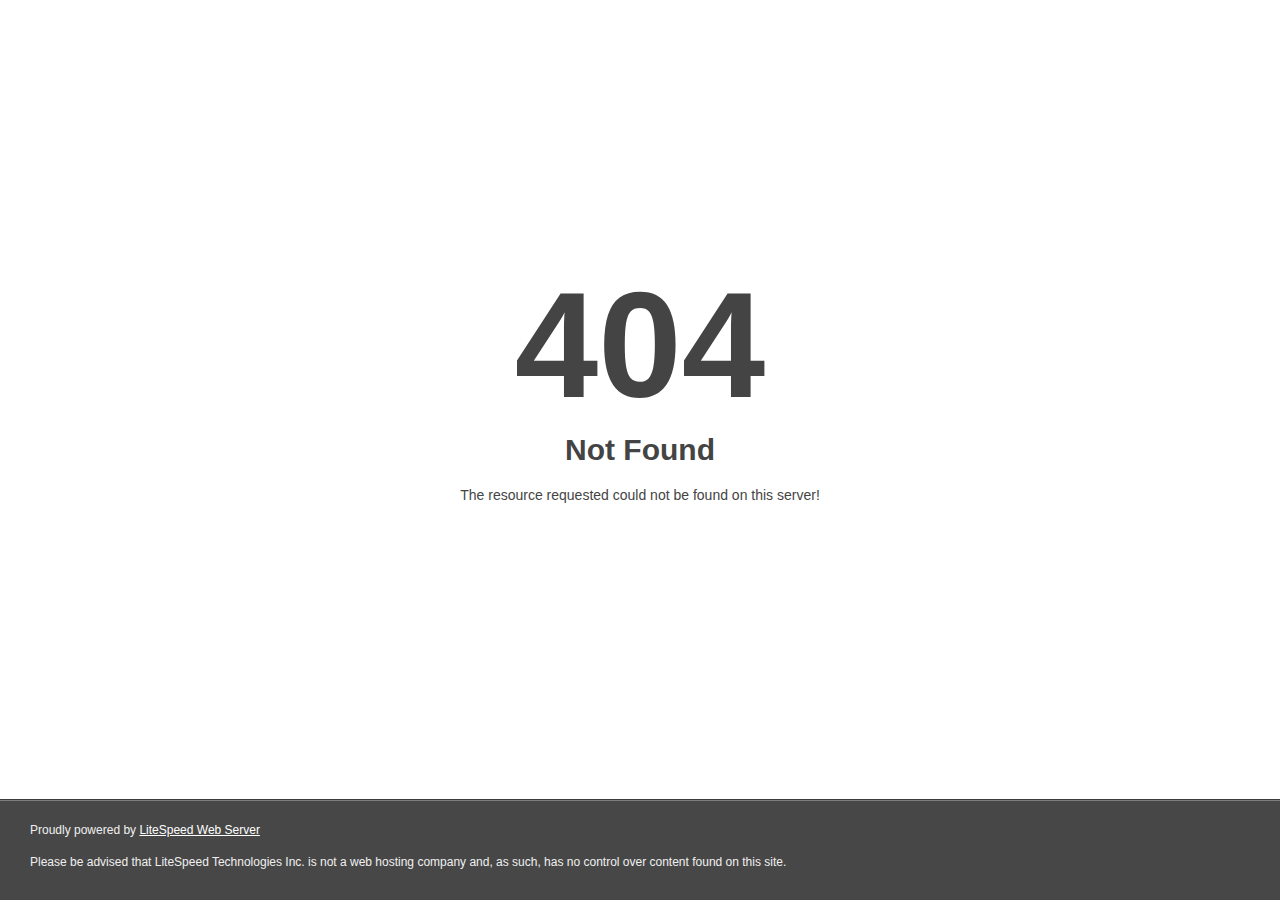
<file: static/css/owl.video.play.html>
<!DOCTYPE html>
<html style="height:100%">
<head>
<meta name="viewport" content="width=device-width, initial-scale=1, shrink-to-fit=no" />
<title> 404 Not Found
</title></head>
<body style="color: #444; margin:0;font: normal 14px/20px Arial, Helvetica, sans-serif; height:100%; background-color: #fff;">
<div style="height:auto; min-height:100%; ">     <div style="text-align: center; width:800px; margin-left: -400px; position:absolute; top: 30%; left:50%;">
        <h1 style="margin:0; font-size:150px; line-height:150px; font-weight:bold;">404</h1>
<h2 style="margin-top:20px;font-size: 30px;">Not Found
</h2>
<p>The resource requested could not be found on this server!</p>
</div></div><div style="color:#f0f0f0; font-size:12px;margin:auto;padding:0px 30px 0px 30px;position:relative;clear:both;height:100px;margin-top:-101px;background-color:#474747;border-top: 1px solid rgba(0,0,0,0.15);box-shadow: 0 1px 0 rgba(255, 255, 255, 0.3) inset;">
<br>Proudly powered by  <a style="color:#fff;" href="http://www.litespeedtech.com/error-page">LiteSpeed Web Server</a><p>Please be advised that LiteSpeed Technologies Inc. is not a web hosting company and, as such, has no control over content found on this site.</p></div></body></html>
</file>
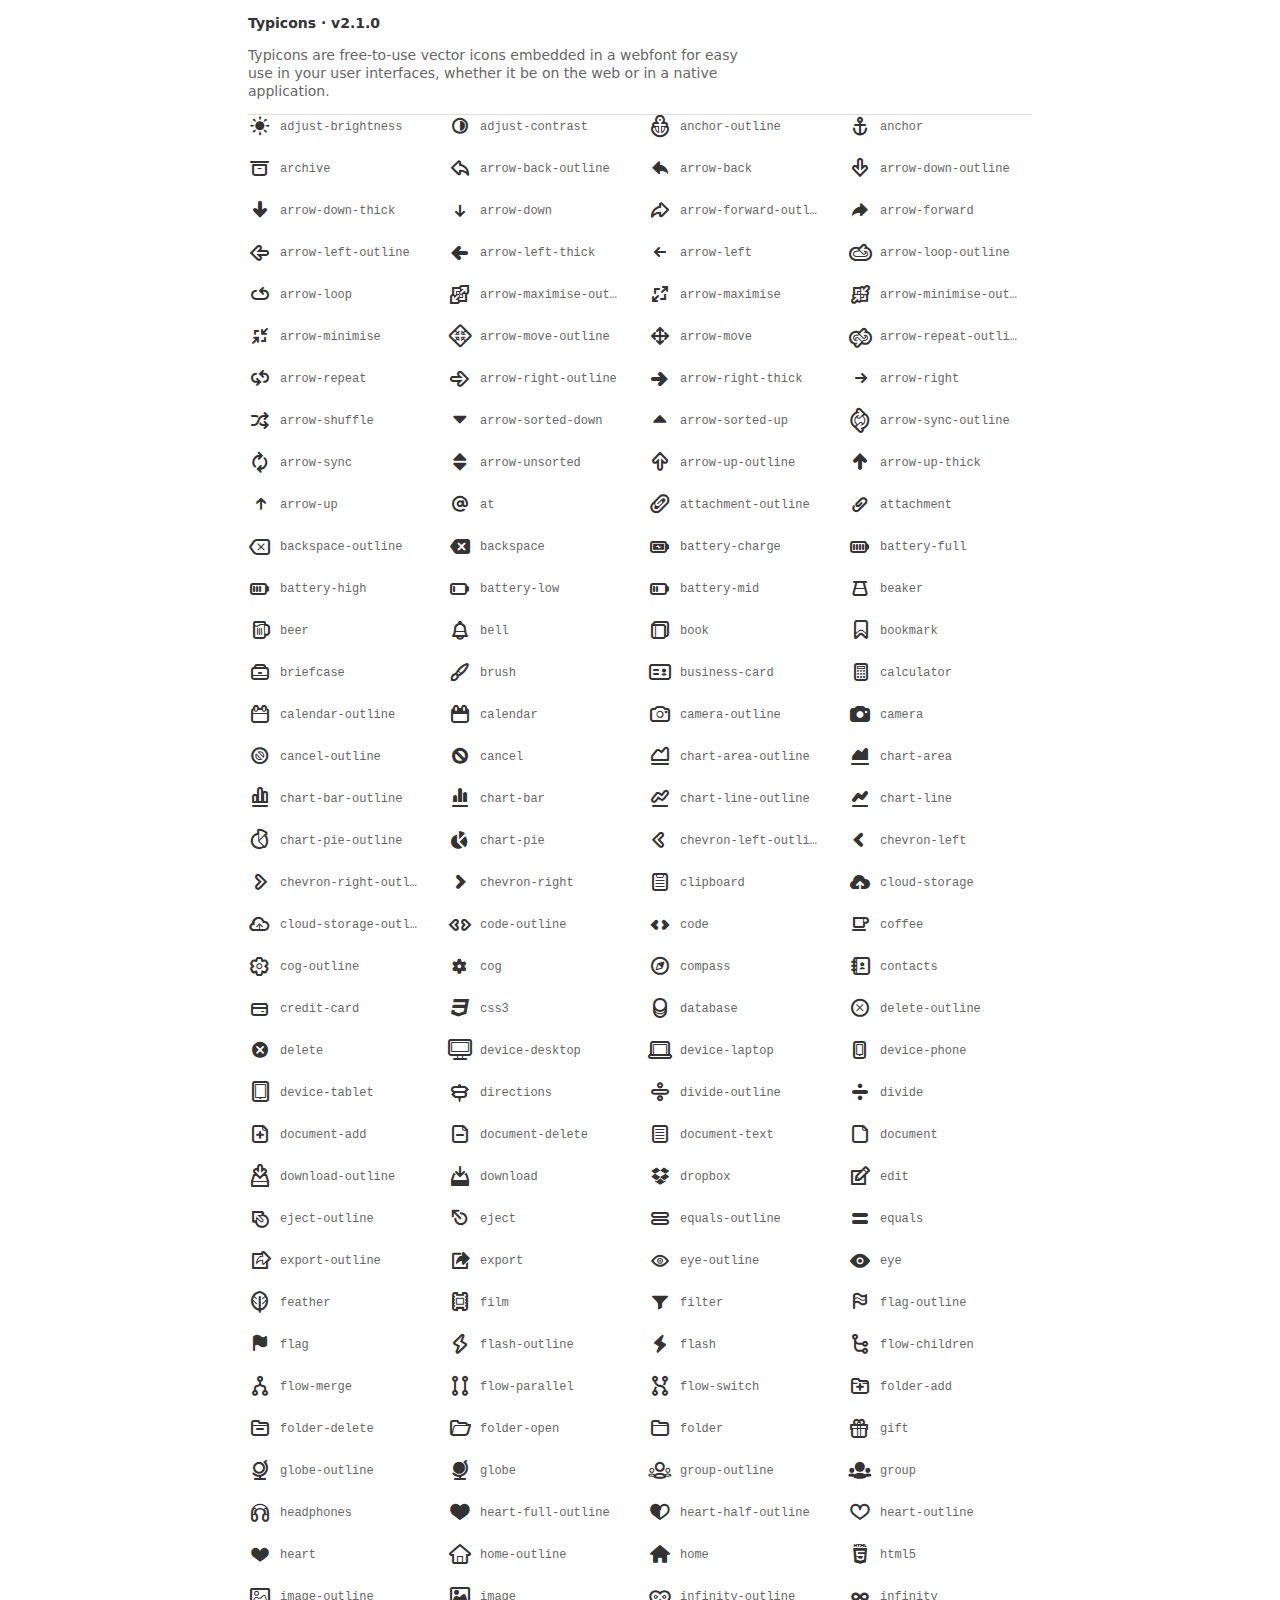
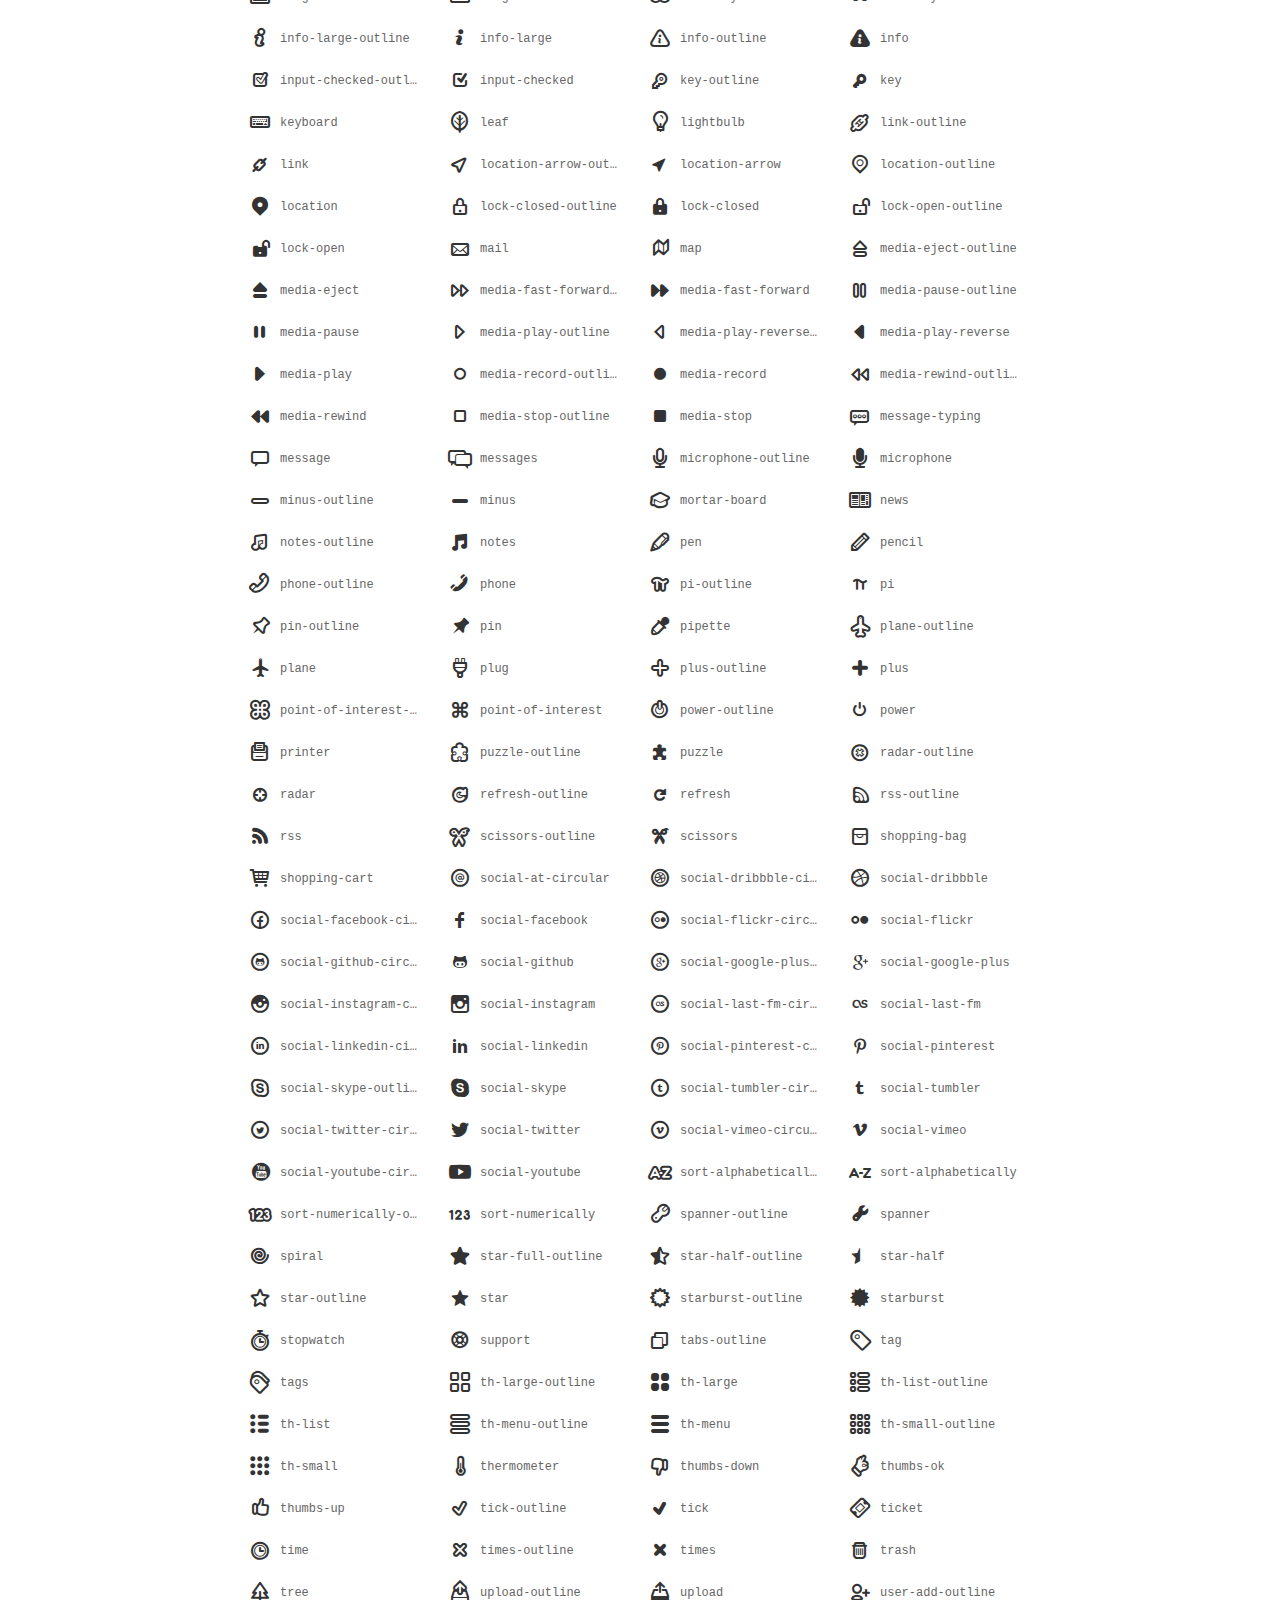
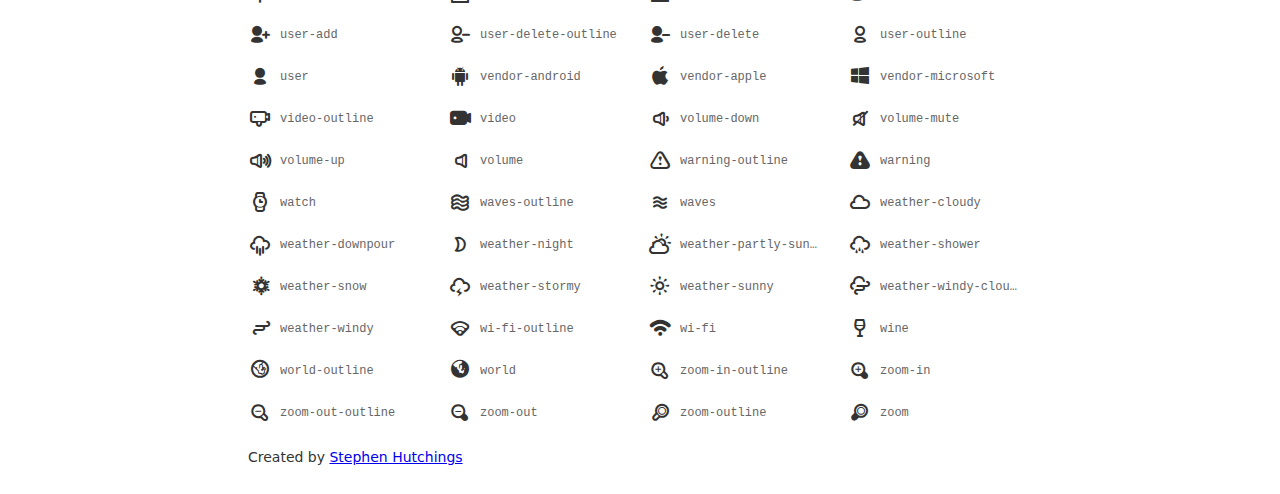
<file: static/admin-vendors/typicons/demo.html>
<!DOCTYPE html>
<html lang="en">
<head>
  <meta charset="UTF-8">
  <title>Typicons</title>

  <style>
    body {
      margin: 0;
      padding: 1em;
      font-family: system-ui, "Helvetica Neue", Helvetica, Arial, sans-serif;
      font-size: 14px;
      line-height: 18px;
      color: #333;
      background-color: #fff;
    }

    header {
      position: fixed;
      left: 1em;
      right: 1em;
      top: 0;
      background: #fff;
      z-index: 1;
    }

    header .container {
      border-bottom: 1px solid #ddd;
    }

    header h1 {
      font: inherit;
      font-weight: bold;
      margin-top: 1em;
    }

    header p {
      color: #666;
      max-width: 500px;
    }

    .container {
      max-width: 784px;
      margin: auto;
      position: relative;
    }

    #icons {
      font-size: 24px;
      display: flex;
      margin: 92px -8px 0;
      flex-flow: row wrap;
    }

    .icon {
      width: 200px;
      max-width: 50%;
      box-sizing: border-box;
      display: flex;
      padding: 8px;
    }

    .label {
      display: inline-block;
      width: 100%;
      box-sizing: border-box;
      padding: 4px 8px;
      font-size: 12px;
      font-family: Monaco, monospace;
      white-space: nowrap;
      overflow: hidden;
      text-overflow: ellipsis;
      border-radius: 1px;
      color: #666;
    }

    @media (max-width: 512px) {
      #icons {
        margin-top: 112px;
      }
    }
    @charset "UTF-8";

@font-face {
  font-family: "typicons";
  src: url("typicons.eot?d8dd0dcd722b6c1a92302669f7f132b5?#iefix") format("embedded-opentype"),
url("typicons.woff2?d8dd0dcd722b6c1a92302669f7f132b5") format("woff2"),
url("typicons.woff?d8dd0dcd722b6c1a92302669f7f132b5") format("woff"),
url("typicons.ttf?d8dd0dcd722b6c1a92302669f7f132b5") format("truetype"),
url("typicons.svg?d8dd0dcd722b6c1a92302669f7f132b5#typicons") format("svg");
}

.typcn:before {
  font-family: typicons !important;
  font-style: normal;
  font-weight: normal !important;
  font-variant: normal;
  text-transform: none;
  line-height: 1;
  -webkit-font-smoothing: antialiased;
  -moz-osx-font-smoothing: grayscale;
}

.typcn-lg {
  font-size: 1.33333333em;
  line-height: 0.75em;
  vertical-align: -15%;
}
.typcn-2x {
  font-size: 2em;
}
.typcn-3x {
  font-size: 3em;
}
.typcn-4x {
  font-size: 4em;
}
.typcn-5x {
  font-size: 5em;
}

.typcn-adjust-brightness:before {
  content: "\e000";
}
.typcn-adjust-contrast:before {
  content: "\e001";
}
.typcn-anchor-outline:before {
  content: "\e002";
}
.typcn-anchor:before {
  content: "\e003";
}
.typcn-archive:before {
  content: "\e004";
}
.typcn-arrow-back-outline:before {
  content: "\e005";
}
.typcn-arrow-back:before {
  content: "\e006";
}
.typcn-arrow-down-outline:before {
  content: "\e007";
}
.typcn-arrow-down-thick:before {
  content: "\e008";
}
.typcn-arrow-down:before {
  content: "\e009";
}
.typcn-arrow-forward-outline:before {
  content: "\e00a";
}
.typcn-arrow-forward:before {
  content: "\e00b";
}
.typcn-arrow-left-outline:before {
  content: "\e00c";
}
.typcn-arrow-left-thick:before {
  content: "\e00d";
}
.typcn-arrow-left:before {
  content: "\e00e";
}
.typcn-arrow-loop-outline:before {
  content: "\e00f";
}
.typcn-arrow-loop:before {
  content: "\e010";
}
.typcn-arrow-maximise-outline:before {
  content: "\e011";
}
.typcn-arrow-maximise:before {
  content: "\e012";
}
.typcn-arrow-minimise-outline:before {
  content: "\e013";
}
.typcn-arrow-minimise:before {
  content: "\e014";
}
.typcn-arrow-move-outline:before {
  content: "\e015";
}
.typcn-arrow-move:before {
  content: "\e016";
}
.typcn-arrow-repeat-outline:before {
  content: "\e017";
}
.typcn-arrow-repeat:before {
  content: "\e018";
}
.typcn-arrow-right-outline:before {
  content: "\e019";
}
.typcn-arrow-right-thick:before {
  content: "\e01a";
}
.typcn-arrow-right:before {
  content: "\e01b";
}
.typcn-arrow-shuffle:before {
  content: "\e01c";
}
.typcn-arrow-sorted-down:before {
  content: "\e01d";
}
.typcn-arrow-sorted-up:before {
  content: "\e01e";
}
.typcn-arrow-sync-outline:before {
  content: "\e01f";
}
.typcn-arrow-sync:before {
  content: "\e020";
}
.typcn-arrow-unsorted:before {
  content: "\e021";
}
.typcn-arrow-up-outline:before {
  content: "\e022";
}
.typcn-arrow-up-thick:before {
  content: "\e023";
}
.typcn-arrow-up:before {
  content: "\e024";
}
.typcn-at:before {
  content: "\e025";
}
.typcn-attachment-outline:before {
  content: "\e026";
}
.typcn-attachment:before {
  content: "\e027";
}
.typcn-backspace-outline:before {
  content: "\e028";
}
.typcn-backspace:before {
  content: "\e029";
}
.typcn-battery-charge:before {
  content: "\e02a";
}
.typcn-battery-full:before {
  content: "\e02b";
}
.typcn-battery-high:before {
  content: "\e02c";
}
.typcn-battery-low:before {
  content: "\e02d";
}
.typcn-battery-mid:before {
  content: "\e02e";
}
.typcn-beaker:before {
  content: "\e02f";
}
.typcn-beer:before {
  content: "\e030";
}
.typcn-bell:before {
  content: "\e031";
}
.typcn-book:before {
  content: "\e032";
}
.typcn-bookmark:before {
  content: "\e033";
}
.typcn-briefcase:before {
  content: "\e034";
}
.typcn-brush:before {
  content: "\e035";
}
.typcn-business-card:before {
  content: "\e036";
}
.typcn-calculator:before {
  content: "\e037";
}
.typcn-calendar-outline:before {
  content: "\e038";
}
.typcn-calendar:before {
  content: "\e039";
}
.typcn-camera-outline:before {
  content: "\e03a";
}
.typcn-camera:before {
  content: "\e03b";
}
.typcn-cancel-outline:before {
  content: "\e03c";
}
.typcn-cancel:before {
  content: "\e03d";
}
.typcn-chart-area-outline:before {
  content: "\e03e";
}
.typcn-chart-area:before {
  content: "\e03f";
}
.typcn-chart-bar-outline:before {
  content: "\e040";
}
.typcn-chart-bar:before {
  content: "\e041";
}
.typcn-chart-line-outline:before {
  content: "\e042";
}
.typcn-chart-line:before {
  content: "\e043";
}
.typcn-chart-pie-outline:before {
  content: "\e044";
}
.typcn-chart-pie:before {
  content: "\e045";
}
.typcn-chevron-left-outline:before {
  content: "\e046";
}
.typcn-chevron-left:before {
  content: "\e047";
}
.typcn-chevron-right-outline:before {
  content: "\e048";
}
.typcn-chevron-right:before {
  content: "\e049";
}
.typcn-clipboard:before {
  content: "\e04a";
}
.typcn-cloud-storage:before {
  content: "\e04b";
}
.typcn-cloud-storage-outline:before {
  content: "\e054";
}
.typcn-code-outline:before {
  content: "\e04c";
}
.typcn-code:before {
  content: "\e04d";
}
.typcn-coffee:before {
  content: "\e04e";
}
.typcn-cog-outline:before {
  content: "\e04f";
}
.typcn-cog:before {
  content: "\e050";
}
.typcn-compass:before {
  content: "\e051";
}
.typcn-contacts:before {
  content: "\e052";
}
.typcn-credit-card:before {
  content: "\e053";
}
.typcn-css3:before {
  content: "\e055";
}
.typcn-database:before {
  content: "\e056";
}
.typcn-delete-outline:before {
  content: "\e057";
}
.typcn-delete:before {
  content: "\e058";
}
.typcn-device-desktop:before {
  content: "\e059";
}
.typcn-device-laptop:before {
  content: "\e05a";
}
.typcn-device-phone:before {
  content: "\e05b";
}
.typcn-device-tablet:before {
  content: "\e05c";
}
.typcn-directions:before {
  content: "\e05d";
}
.typcn-divide-outline:before {
  content: "\e05e";
}
.typcn-divide:before {
  content: "\e05f";
}
.typcn-document-add:before {
  content: "\e060";
}
.typcn-document-delete:before {
  content: "\e061";
}
.typcn-document-text:before {
  content: "\e062";
}
.typcn-document:before {
  content: "\e063";
}
.typcn-download-outline:before {
  content: "\e064";
}
.typcn-download:before {
  content: "\e065";
}
.typcn-dropbox:before {
  content: "\e066";
}
.typcn-edit:before {
  content: "\e067";
}
.typcn-eject-outline:before {
  content: "\e068";
}
.typcn-eject:before {
  content: "\e069";
}
.typcn-equals-outline:before {
  content: "\e06a";
}
.typcn-equals:before {
  content: "\e06b";
}
.typcn-export-outline:before {
  content: "\e06c";
}
.typcn-export:before {
  content: "\e06d";
}
.typcn-eye-outline:before {
  content: "\e06e";
}
.typcn-eye:before {
  content: "\e06f";
}
.typcn-feather:before {
  content: "\e070";
}
.typcn-film:before {
  content: "\e071";
}
.typcn-filter:before {
  content: "\e072";
}
.typcn-flag-outline:before {
  content: "\e073";
}
.typcn-flag:before {
  content: "\e074";
}
.typcn-flash-outline:before {
  content: "\e075";
}
.typcn-flash:before {
  content: "\e076";
}
.typcn-flow-children:before {
  content: "\e077";
}
.typcn-flow-merge:before {
  content: "\e078";
}
.typcn-flow-parallel:before {
  content: "\e079";
}
.typcn-flow-switch:before {
  content: "\e07a";
}
.typcn-folder-add:before {
  content: "\e07b";
}
.typcn-folder-delete:before {
  content: "\e07c";
}
.typcn-folder-open:before {
  content: "\e07d";
}
.typcn-folder:before {
  content: "\e07e";
}
.typcn-gift:before {
  content: "\e07f";
}
.typcn-globe-outline:before {
  content: "\e080";
}
.typcn-globe:before {
  content: "\e081";
}
.typcn-group-outline:before {
  content: "\e082";
}
.typcn-group:before {
  content: "\e083";
}
.typcn-headphones:before {
  content: "\e084";
}
.typcn-heart-full-outline:before {
  content: "\e085";
}
.typcn-heart-half-outline:before {
  content: "\e086";
}
.typcn-heart-outline:before {
  content: "\e087";
}
.typcn-heart:before {
  content: "\e088";
}
.typcn-home-outline:before {
  content: "\e089";
}
.typcn-home:before {
  content: "\e08a";
}
.typcn-html5:before {
  content: "\e08b";
}
.typcn-image-outline:before {
  content: "\e08c";
}
.typcn-image:before {
  content: "\e08d";
}
.typcn-infinity-outline:before {
  content: "\e08e";
}
.typcn-infinity:before {
  content: "\e08f";
}
.typcn-info-large-outline:before {
  content: "\e090";
}
.typcn-info-large:before {
  content: "\e091";
}
.typcn-info-outline:before {
  content: "\e092";
}
.typcn-info:before {
  content: "\e093";
}
.typcn-input-checked-outline:before {
  content: "\e094";
}
.typcn-input-checked:before {
  content: "\e095";
}
.typcn-key-outline:before {
  content: "\e096";
}
.typcn-key:before {
  content: "\e097";
}
.typcn-keyboard:before {
  content: "\e098";
}
.typcn-leaf:before {
  content: "\e099";
}
.typcn-lightbulb:before {
  content: "\e09a";
}
.typcn-link-outline:before {
  content: "\e09b";
}
.typcn-link:before {
  content: "\e09c";
}
.typcn-location-arrow-outline:before {
  content: "\e09d";
}
.typcn-location-arrow:before {
  content: "\e09e";
}
.typcn-location-outline:before {
  content: "\e09f";
}
.typcn-location:before {
  content: "\e0a0";
}
.typcn-lock-closed-outline:before {
  content: "\e0a1";
}
.typcn-lock-closed:before {
  content: "\e0a2";
}
.typcn-lock-open-outline:before {
  content: "\e0a3";
}
.typcn-lock-open:before {
  content: "\e0a4";
}
.typcn-mail:before {
  content: "\e0a5";
}
.typcn-map:before {
  content: "\e0a6";
}
.typcn-media-eject-outline:before {
  content: "\e0a7";
}
.typcn-media-eject:before {
  content: "\e0a8";
}
.typcn-media-fast-forward-outline:before {
  content: "\e0a9";
}
.typcn-media-fast-forward:before {
  content: "\e0aa";
}
.typcn-media-pause-outline:before {
  content: "\e0ab";
}
.typcn-media-pause:before {
  content: "\e0ac";
}
.typcn-media-play-outline:before {
  content: "\e0ad";
}
.typcn-media-play-reverse-outline:before {
  content: "\e0ae";
}
.typcn-media-play-reverse:before {
  content: "\e0af";
}
.typcn-media-play:before {
  content: "\e0b0";
}
.typcn-media-record-outline:before {
  content: "\e0b1";
}
.typcn-media-record:before {
  content: "\e0b2";
}
.typcn-media-rewind-outline:before {
  content: "\e0b3";
}
.typcn-media-rewind:before {
  content: "\e0b4";
}
.typcn-media-stop-outline:before {
  content: "\e0b5";
}
.typcn-media-stop:before {
  content: "\e0b6";
}
.typcn-message-typing:before {
  content: "\e0b7";
}
.typcn-message:before {
  content: "\e0b8";
}
.typcn-messages:before {
  content: "\e0b9";
}
.typcn-microphone-outline:before {
  content: "\e0ba";
}
.typcn-microphone:before {
  content: "\e0bb";
}
.typcn-minus-outline:before {
  content: "\e0bc";
}
.typcn-minus:before {
  content: "\e0bd";
}
.typcn-mortar-board:before {
  content: "\e0be";
}
.typcn-news:before {
  content: "\e0bf";
}
.typcn-notes-outline:before {
  content: "\e0c0";
}
.typcn-notes:before {
  content: "\e0c1";
}
.typcn-pen:before {
  content: "\e0c2";
}
.typcn-pencil:before {
  content: "\e0c3";
}
.typcn-phone-outline:before {
  content: "\e0c4";
}
.typcn-phone:before {
  content: "\e0c5";
}
.typcn-pi-outline:before {
  content: "\e0c6";
}
.typcn-pi:before {
  content: "\e0c7";
}
.typcn-pin-outline:before {
  content: "\e0c8";
}
.typcn-pin:before {
  content: "\e0c9";
}
.typcn-pipette:before {
  content: "\e0ca";
}
.typcn-plane-outline:before {
  content: "\e0cb";
}
.typcn-plane:before {
  content: "\e0cc";
}
.typcn-plug:before {
  content: "\e0cd";
}
.typcn-plus-outline:before {
  content: "\e0ce";
}
.typcn-plus:before {
  content: "\e0cf";
}
.typcn-point-of-interest-outline:before {
  content: "\e0d0";
}
.typcn-point-of-interest:before {
  content: "\e0d1";
}
.typcn-power-outline:before {
  content: "\e0d2";
}
.typcn-power:before {
  content: "\e0d3";
}
.typcn-printer:before {
  content: "\e0d4";
}
.typcn-puzzle-outline:before {
  content: "\e0d5";
}
.typcn-puzzle:before {
  content: "\e0d6";
}
.typcn-radar-outline:before {
  content: "\e0d7";
}
.typcn-radar:before {
  content: "\e0d8";
}
.typcn-refresh-outline:before {
  content: "\e0d9";
}
.typcn-refresh:before {
  content: "\e0da";
}
.typcn-rss-outline:before {
  content: "\e0db";
}
.typcn-rss:before {
  content: "\e0dc";
}
.typcn-scissors-outline:before {
  content: "\e0dd";
}
.typcn-scissors:before {
  content: "\e0de";
}
.typcn-shopping-bag:before {
  content: "\e0df";
}
.typcn-shopping-cart:before {
  content: "\e0e0";
}
.typcn-social-at-circular:before {
  content: "\e0e1";
}
.typcn-social-dribbble-circular:before {
  content: "\e0e2";
}
.typcn-social-dribbble:before {
  content: "\e0e3";
}
.typcn-social-facebook-circular:before {
  content: "\e0e4";
}
.typcn-social-facebook:before {
  content: "\e0e5";
}
.typcn-social-flickr-circular:before {
  content: "\e0e6";
}
.typcn-social-flickr:before {
  content: "\e0e7";
}
.typcn-social-github-circular:before {
  content: "\e0e8";
}
.typcn-social-github:before {
  content: "\e0e9";
}
.typcn-social-google-plus-circular:before {
  content: "\e0ea";
}
.typcn-social-google-plus:before {
  content: "\e0eb";
}
.typcn-social-instagram-circular:before {
  content: "\e0ec";
}
.typcn-social-instagram:before {
  content: "\e0ed";
}
.typcn-social-last-fm-circular:before {
  content: "\e0ee";
}
.typcn-social-last-fm:before {
  content: "\e0ef";
}
.typcn-social-linkedin-circular:before {
  content: "\e0f0";
}
.typcn-social-linkedin:before {
  content: "\e0f1";
}
.typcn-social-pinterest-circular:before {
  content: "\e0f2";
}
.typcn-social-pinterest:before {
  content: "\e0f3";
}
.typcn-social-skype-outline:before {
  content: "\e0f4";
}
.typcn-social-skype:before {
  content: "\e0f5";
}
.typcn-social-tumbler-circular:before {
  content: "\e0f6";
}
.typcn-social-tumbler:before {
  content: "\e0f7";
}
.typcn-social-twitter-circular:before {
  content: "\e0f8";
}
.typcn-social-twitter:before {
  content: "\e0f9";
}
.typcn-social-vimeo-circular:before {
  content: "\e0fa";
}
.typcn-social-vimeo:before {
  content: "\e0fb";
}
.typcn-social-youtube-circular:before {
  content: "\e0fc";
}
.typcn-social-youtube:before {
  content: "\e0fd";
}
.typcn-sort-alphabetically-outline:before {
  content: "\e0fe";
}
.typcn-sort-alphabetically:before {
  content: "\e0ff";
}
.typcn-sort-numerically-outline:before {
  content: "\e100";
}
.typcn-sort-numerically:before {
  content: "\e101";
}
.typcn-spanner-outline:before {
  content: "\e102";
}
.typcn-spanner:before {
  content: "\e103";
}
.typcn-spiral:before {
  content: "\e104";
}
.typcn-star-full-outline:before {
  content: "\e105";
}
.typcn-star-half-outline:before {
  content: "\e106";
}
.typcn-star-half:before {
  content: "\e107";
}
.typcn-star-outline:before {
  content: "\e108";
}
.typcn-star:before {
  content: "\e109";
}
.typcn-starburst-outline:before {
  content: "\e10a";
}
.typcn-starburst:before {
  content: "\e10b";
}
.typcn-stopwatch:before {
  content: "\e10c";
}
.typcn-support:before {
  content: "\e10d";
}
.typcn-tabs-outline:before {
  content: "\e10e";
}
.typcn-tag:before {
  content: "\e10f";
}
.typcn-tags:before {
  content: "\e110";
}
.typcn-th-large-outline:before {
  content: "\e111";
}
.typcn-th-large:before {
  content: "\e112";
}
.typcn-th-list-outline:before {
  content: "\e113";
}
.typcn-th-list:before {
  content: "\e114";
}
.typcn-th-menu-outline:before {
  content: "\e115";
}
.typcn-th-menu:before {
  content: "\e116";
}
.typcn-th-small-outline:before {
  content: "\e117";
}
.typcn-th-small:before {
  content: "\e118";
}
.typcn-thermometer:before {
  content: "\e119";
}
.typcn-thumbs-down:before {
  content: "\e11a";
}
.typcn-thumbs-ok:before {
  content: "\e11b";
}
.typcn-thumbs-up:before {
  content: "\e11c";
}
.typcn-tick-outline:before {
  content: "\e11d";
}
.typcn-tick:before {
  content: "\e11e";
}
.typcn-ticket:before {
  content: "\e11f";
}
.typcn-time:before {
  content: "\e120";
}
.typcn-times-outline:before {
  content: "\e121";
}
.typcn-times:before {
  content: "\e122";
}
.typcn-trash:before {
  content: "\e123";
}
.typcn-tree:before {
  content: "\e124";
}
.typcn-upload-outline:before {
  content: "\e125";
}
.typcn-upload:before {
  content: "\e126";
}
.typcn-user-add-outline:before {
  content: "\e127";
}
.typcn-user-add:before {
  content: "\e128";
}
.typcn-user-delete-outline:before {
  content: "\e129";
}
.typcn-user-delete:before {
  content: "\e12a";
}
.typcn-user-outline:before {
  content: "\e12b";
}
.typcn-user:before {
  content: "\e12c";
}
.typcn-vendor-android:before {
  content: "\e12d";
}
.typcn-vendor-apple:before {
  content: "\e12e";
}
.typcn-vendor-microsoft:before {
  content: "\e12f";
}
.typcn-video-outline:before {
  content: "\e130";
}
.typcn-video:before {
  content: "\e131";
}
.typcn-volume-down:before {
  content: "\e132";
}
.typcn-volume-mute:before {
  content: "\e133";
}
.typcn-volume-up:before {
  content: "\e134";
}
.typcn-volume:before {
  content: "\e135";
}
.typcn-warning-outline:before {
  content: "\e136";
}
.typcn-warning:before {
  content: "\e137";
}
.typcn-watch:before {
  content: "\e138";
}
.typcn-waves-outline:before {
  content: "\e139";
}
.typcn-waves:before {
  content: "\e13a";
}
.typcn-weather-cloudy:before {
  content: "\e13b";
}
.typcn-weather-downpour:before {
  content: "\e13c";
}
.typcn-weather-night:before {
  content: "\e13d";
}
.typcn-weather-partly-sunny:before {
  content: "\e13e";
}
.typcn-weather-shower:before {
  content: "\e13f";
}
.typcn-weather-snow:before {
  content: "\e140";
}
.typcn-weather-stormy:before {
  content: "\e141";
}
.typcn-weather-sunny:before {
  content: "\e142";
}
.typcn-weather-windy-cloudy:before {
  content: "\e143";
}
.typcn-weather-windy:before {
  content: "\e144";
}
.typcn-wi-fi-outline:before {
  content: "\e145";
}
.typcn-wi-fi:before {
  content: "\e146";
}
.typcn-wine:before {
  content: "\e147";
}
.typcn-world-outline:before {
  content: "\e148";
}
.typcn-world:before {
  content: "\e149";
}
.typcn-zoom-in-outline:before {
  content: "\e14a";
}
.typcn-zoom-in:before {
  content: "\e14b";
}
.typcn-zoom-out-outline:before {
  content: "\e14c";
}
.typcn-zoom-out:before {
  content: "\e14d";
}
.typcn-zoom-outline:before {
  content: "\e14e";
}
.typcn-zoom:before {
  content: "\e14f";
}

  </style>
</head>

<body>
  <header>
    <div class="container">
      <h1>Typicons &middot; v2.1.0</h1>
      <p>Typicons are free-to-use vector icons embedded in a webfont for easy use in your user interfaces, whether it be on the web or in a native application.</p>
    </div>
  </header>

  <div class="container">
    <div id="icons">
      <div class="icon">
        <span class="typcn typcn-adjust-brightness"></span>
        <span class='label'>adjust-brightness</span>
      </div>
      <div class="icon">
        <span class="typcn typcn-adjust-contrast"></span>
        <span class='label'>adjust-contrast</span>
      </div>
      <div class="icon">
        <span class="typcn typcn-anchor-outline"></span>
        <span class='label'>anchor-outline</span>
      </div>
      <div class="icon">
        <span class="typcn typcn-anchor"></span>
        <span class='label'>anchor</span>
      </div>
      <div class="icon">
        <span class="typcn typcn-archive"></span>
        <span class='label'>archive</span>
      </div>
      <div class="icon">
        <span class="typcn typcn-arrow-back-outline"></span>
        <span class='label'>arrow-back-outline</span>
      </div>
      <div class="icon">
        <span class="typcn typcn-arrow-back"></span>
        <span class='label'>arrow-back</span>
      </div>
      <div class="icon">
        <span class="typcn typcn-arrow-down-outline"></span>
        <span class='label'>arrow-down-outline</span>
      </div>
      <div class="icon">
        <span class="typcn typcn-arrow-down-thick"></span>
        <span class='label'>arrow-down-thick</span>
      </div>
      <div class="icon">
        <span class="typcn typcn-arrow-down"></span>
        <span class='label'>arrow-down</span>
      </div>
      <div class="icon">
        <span class="typcn typcn-arrow-forward-outline"></span>
        <span class='label'>arrow-forward-outline</span>
      </div>
      <div class="icon">
        <span class="typcn typcn-arrow-forward"></span>
        <span class='label'>arrow-forward</span>
      </div>
      <div class="icon">
        <span class="typcn typcn-arrow-left-outline"></span>
        <span class='label'>arrow-left-outline</span>
      </div>
      <div class="icon">
        <span class="typcn typcn-arrow-left-thick"></span>
        <span class='label'>arrow-left-thick</span>
      </div>
      <div class="icon">
        <span class="typcn typcn-arrow-left"></span>
        <span class='label'>arrow-left</span>
      </div>
      <div class="icon">
        <span class="typcn typcn-arrow-loop-outline"></span>
        <span class='label'>arrow-loop-outline</span>
      </div>
      <div class="icon">
        <span class="typcn typcn-arrow-loop"></span>
        <span class='label'>arrow-loop</span>
      </div>
      <div class="icon">
        <span class="typcn typcn-arrow-maximise-outline"></span>
        <span class='label'>arrow-maximise-outline</span>
      </div>
      <div class="icon">
        <span class="typcn typcn-arrow-maximise"></span>
        <span class='label'>arrow-maximise</span>
      </div>
      <div class="icon">
        <span class="typcn typcn-arrow-minimise-outline"></span>
        <span class='label'>arrow-minimise-outline</span>
      </div>
      <div class="icon">
        <span class="typcn typcn-arrow-minimise"></span>
        <span class='label'>arrow-minimise</span>
      </div>
      <div class="icon">
        <span class="typcn typcn-arrow-move-outline"></span>
        <span class='label'>arrow-move-outline</span>
      </div>
      <div class="icon">
        <span class="typcn typcn-arrow-move"></span>
        <span class='label'>arrow-move</span>
      </div>
      <div class="icon">
        <span class="typcn typcn-arrow-repeat-outline"></span>
        <span class='label'>arrow-repeat-outline</span>
      </div>
      <div class="icon">
        <span class="typcn typcn-arrow-repeat"></span>
        <span class='label'>arrow-repeat</span>
      </div>
      <div class="icon">
        <span class="typcn typcn-arrow-right-outline"></span>
        <span class='label'>arrow-right-outline</span>
      </div>
      <div class="icon">
        <span class="typcn typcn-arrow-right-thick"></span>
        <span class='label'>arrow-right-thick</span>
      </div>
      <div class="icon">
        <span class="typcn typcn-arrow-right"></span>
        <span class='label'>arrow-right</span>
      </div>
      <div class="icon">
        <span class="typcn typcn-arrow-shuffle"></span>
        <span class='label'>arrow-shuffle</span>
      </div>
      <div class="icon">
        <span class="typcn typcn-arrow-sorted-down"></span>
        <span class='label'>arrow-sorted-down</span>
      </div>
      <div class="icon">
        <span class="typcn typcn-arrow-sorted-up"></span>
        <span class='label'>arrow-sorted-up</span>
      </div>
      <div class="icon">
        <span class="typcn typcn-arrow-sync-outline"></span>
        <span class='label'>arrow-sync-outline</span>
      </div>
      <div class="icon">
        <span class="typcn typcn-arrow-sync"></span>
        <span class='label'>arrow-sync</span>
      </div>
      <div class="icon">
        <span class="typcn typcn-arrow-unsorted"></span>
        <span class='label'>arrow-unsorted</span>
      </div>
      <div class="icon">
        <span class="typcn typcn-arrow-up-outline"></span>
        <span class='label'>arrow-up-outline</span>
      </div>
      <div class="icon">
        <span class="typcn typcn-arrow-up-thick"></span>
        <span class='label'>arrow-up-thick</span>
      </div>
      <div class="icon">
        <span class="typcn typcn-arrow-up"></span>
        <span class='label'>arrow-up</span>
      </div>
      <div class="icon">
        <span class="typcn typcn-at"></span>
        <span class='label'>at</span>
      </div>
      <div class="icon">
        <span class="typcn typcn-attachment-outline"></span>
        <span class='label'>attachment-outline</span>
      </div>
      <div class="icon">
        <span class="typcn typcn-attachment"></span>
        <span class='label'>attachment</span>
      </div>
      <div class="icon">
        <span class="typcn typcn-backspace-outline"></span>
        <span class='label'>backspace-outline</span>
      </div>
      <div class="icon">
        <span class="typcn typcn-backspace"></span>
        <span class='label'>backspace</span>
      </div>
      <div class="icon">
        <span class="typcn typcn-battery-charge"></span>
        <span class='label'>battery-charge</span>
      </div>
      <div class="icon">
        <span class="typcn typcn-battery-full"></span>
        <span class='label'>battery-full</span>
      </div>
      <div class="icon">
        <span class="typcn typcn-battery-high"></span>
        <span class='label'>battery-high</span>
      </div>
      <div class="icon">
        <span class="typcn typcn-battery-low"></span>
        <span class='label'>battery-low</span>
      </div>
      <div class="icon">
        <span class="typcn typcn-battery-mid"></span>
        <span class='label'>battery-mid</span>
      </div>
      <div class="icon">
        <span class="typcn typcn-beaker"></span>
        <span class='label'>beaker</span>
      </div>
      <div class="icon">
        <span class="typcn typcn-beer"></span>
        <span class='label'>beer</span>
      </div>
      <div class="icon">
        <span class="typcn typcn-bell"></span>
        <span class='label'>bell</span>
      </div>
      <div class="icon">
        <span class="typcn typcn-book"></span>
        <span class='label'>book</span>
      </div>
      <div class="icon">
        <span class="typcn typcn-bookmark"></span>
        <span class='label'>bookmark</span>
      </div>
      <div class="icon">
        <span class="typcn typcn-briefcase"></span>
        <span class='label'>briefcase</span>
      </div>
      <div class="icon">
        <span class="typcn typcn-brush"></span>
        <span class='label'>brush</span>
      </div>
      <div class="icon">
        <span class="typcn typcn-business-card"></span>
        <span class='label'>business-card</span>
      </div>
      <div class="icon">
        <span class="typcn typcn-calculator"></span>
        <span class='label'>calculator</span>
      </div>
      <div class="icon">
        <span class="typcn typcn-calendar-outline"></span>
        <span class='label'>calendar-outline</span>
      </div>
      <div class="icon">
        <span class="typcn typcn-calendar"></span>
        <span class='label'>calendar</span>
      </div>
      <div class="icon">
        <span class="typcn typcn-camera-outline"></span>
        <span class='label'>camera-outline</span>
      </div>
      <div class="icon">
        <span class="typcn typcn-camera"></span>
        <span class='label'>camera</span>
      </div>
      <div class="icon">
        <span class="typcn typcn-cancel-outline"></span>
        <span class='label'>cancel-outline</span>
      </div>
      <div class="icon">
        <span class="typcn typcn-cancel"></span>
        <span class='label'>cancel</span>
      </div>
      <div class="icon">
        <span class="typcn typcn-chart-area-outline"></span>
        <span class='label'>chart-area-outline</span>
      </div>
      <div class="icon">
        <span class="typcn typcn-chart-area"></span>
        <span class='label'>chart-area</span>
      </div>
      <div class="icon">
        <span class="typcn typcn-chart-bar-outline"></span>
        <span class='label'>chart-bar-outline</span>
      </div>
      <div class="icon">
        <span class="typcn typcn-chart-bar"></span>
        <span class='label'>chart-bar</span>
      </div>
      <div class="icon">
        <span class="typcn typcn-chart-line-outline"></span>
        <span class='label'>chart-line-outline</span>
      </div>
      <div class="icon">
        <span class="typcn typcn-chart-line"></span>
        <span class='label'>chart-line</span>
      </div>
      <div class="icon">
        <span class="typcn typcn-chart-pie-outline"></span>
        <span class='label'>chart-pie-outline</span>
      </div>
      <div class="icon">
        <span class="typcn typcn-chart-pie"></span>
        <span class='label'>chart-pie</span>
      </div>
      <div class="icon">
        <span class="typcn typcn-chevron-left-outline"></span>
        <span class='label'>chevron-left-outline</span>
      </div>
      <div class="icon">
        <span class="typcn typcn-chevron-left"></span>
        <span class='label'>chevron-left</span>
      </div>
      <div class="icon">
        <span class="typcn typcn-chevron-right-outline"></span>
        <span class='label'>chevron-right-outline</span>
      </div>
      <div class="icon">
        <span class="typcn typcn-chevron-right"></span>
        <span class='label'>chevron-right</span>
      </div>
      <div class="icon">
        <span class="typcn typcn-clipboard"></span>
        <span class='label'>clipboard</span>
      </div>
      <div class="icon">
        <span class="typcn typcn-cloud-storage"></span>
        <span class='label'>cloud-storage</span>
      </div>
      <div class="icon">
        <span class="typcn typcn-cloud-storage-outline"></span>
        <span class='label'>cloud-storage-outline</span>
      </div>
      <div class="icon">
        <span class="typcn typcn-code-outline"></span>
        <span class='label'>code-outline</span>
      </div>
      <div class="icon">
        <span class="typcn typcn-code"></span>
        <span class='label'>code</span>
      </div>
      <div class="icon">
        <span class="typcn typcn-coffee"></span>
        <span class='label'>coffee</span>
      </div>
      <div class="icon">
        <span class="typcn typcn-cog-outline"></span>
        <span class='label'>cog-outline</span>
      </div>
      <div class="icon">
        <span class="typcn typcn-cog"></span>
        <span class='label'>cog</span>
      </div>
      <div class="icon">
        <span class="typcn typcn-compass"></span>
        <span class='label'>compass</span>
      </div>
      <div class="icon">
        <span class="typcn typcn-contacts"></span>
        <span class='label'>contacts</span>
      </div>
      <div class="icon">
        <span class="typcn typcn-credit-card"></span>
        <span class='label'>credit-card</span>
      </div>
      <div class="icon">
        <span class="typcn typcn-css3"></span>
        <span class='label'>css3</span>
      </div>
      <div class="icon">
        <span class="typcn typcn-database"></span>
        <span class='label'>database</span>
      </div>
      <div class="icon">
        <span class="typcn typcn-delete-outline"></span>
        <span class='label'>delete-outline</span>
      </div>
      <div class="icon">
        <span class="typcn typcn-delete"></span>
        <span class='label'>delete</span>
      </div>
      <div class="icon">
        <span class="typcn typcn-device-desktop"></span>
        <span class='label'>device-desktop</span>
      </div>
      <div class="icon">
        <span class="typcn typcn-device-laptop"></span>
        <span class='label'>device-laptop</span>
      </div>
      <div class="icon">
        <span class="typcn typcn-device-phone"></span>
        <span class='label'>device-phone</span>
      </div>
      <div class="icon">
        <span class="typcn typcn-device-tablet"></span>
        <span class='label'>device-tablet</span>
      </div>
      <div class="icon">
        <span class="typcn typcn-directions"></span>
        <span class='label'>directions</span>
      </div>
      <div class="icon">
        <span class="typcn typcn-divide-outline"></span>
        <span class='label'>divide-outline</span>
      </div>
      <div class="icon">
        <span class="typcn typcn-divide"></span>
        <span class='label'>divide</span>
      </div>
      <div class="icon">
        <span class="typcn typcn-document-add"></span>
        <span class='label'>document-add</span>
      </div>
      <div class="icon">
        <span class="typcn typcn-document-delete"></span>
        <span class='label'>document-delete</span>
      </div>
      <div class="icon">
        <span class="typcn typcn-document-text"></span>
        <span class='label'>document-text</span>
      </div>
      <div class="icon">
        <span class="typcn typcn-document"></span>
        <span class='label'>document</span>
      </div>
      <div class="icon">
        <span class="typcn typcn-download-outline"></span>
        <span class='label'>download-outline</span>
      </div>
      <div class="icon">
        <span class="typcn typcn-download"></span>
        <span class='label'>download</span>
      </div>
      <div class="icon">
        <span class="typcn typcn-dropbox"></span>
        <span class='label'>dropbox</span>
      </div>
      <div class="icon">
        <span class="typcn typcn-edit"></span>
        <span class='label'>edit</span>
      </div>
      <div class="icon">
        <span class="typcn typcn-eject-outline"></span>
        <span class='label'>eject-outline</span>
      </div>
      <div class="icon">
        <span class="typcn typcn-eject"></span>
        <span class='label'>eject</span>
      </div>
      <div class="icon">
        <span class="typcn typcn-equals-outline"></span>
        <span class='label'>equals-outline</span>
      </div>
      <div class="icon">
        <span class="typcn typcn-equals"></span>
        <span class='label'>equals</span>
      </div>
      <div class="icon">
        <span class="typcn typcn-export-outline"></span>
        <span class='label'>export-outline</span>
      </div>
      <div class="icon">
        <span class="typcn typcn-export"></span>
        <span class='label'>export</span>
      </div>
      <div class="icon">
        <span class="typcn typcn-eye-outline"></span>
        <span class='label'>eye-outline</span>
      </div>
      <div class="icon">
        <span class="typcn typcn-eye"></span>
        <span class='label'>eye</span>
      </div>
      <div class="icon">
        <span class="typcn typcn-feather"></span>
        <span class='label'>feather</span>
      </div>
      <div class="icon">
        <span class="typcn typcn-film"></span>
        <span class='label'>film</span>
      </div>
      <div class="icon">
        <span class="typcn typcn-filter"></span>
        <span class='label'>filter</span>
      </div>
      <div class="icon">
        <span class="typcn typcn-flag-outline"></span>
        <span class='label'>flag-outline</span>
      </div>
      <div class="icon">
        <span class="typcn typcn-flag"></span>
        <span class='label'>flag</span>
      </div>
      <div class="icon">
        <span class="typcn typcn-flash-outline"></span>
        <span class='label'>flash-outline</span>
      </div>
      <div class="icon">
        <span class="typcn typcn-flash"></span>
        <span class='label'>flash</span>
      </div>
      <div class="icon">
        <span class="typcn typcn-flow-children"></span>
        <span class='label'>flow-children</span>
      </div>
      <div class="icon">
        <span class="typcn typcn-flow-merge"></span>
        <span class='label'>flow-merge</span>
      </div>
      <div class="icon">
        <span class="typcn typcn-flow-parallel"></span>
        <span class='label'>flow-parallel</span>
      </div>
      <div class="icon">
        <span class="typcn typcn-flow-switch"></span>
        <span class='label'>flow-switch</span>
      </div>
      <div class="icon">
        <span class="typcn typcn-folder-add"></span>
        <span class='label'>folder-add</span>
      </div>
      <div class="icon">
        <span class="typcn typcn-folder-delete"></span>
        <span class='label'>folder-delete</span>
      </div>
      <div class="icon">
        <span class="typcn typcn-folder-open"></span>
        <span class='label'>folder-open</span>
      </div>
      <div class="icon">
        <span class="typcn typcn-folder"></span>
        <span class='label'>folder</span>
      </div>
      <div class="icon">
        <span class="typcn typcn-gift"></span>
        <span class='label'>gift</span>
      </div>
      <div class="icon">
        <span class="typcn typcn-globe-outline"></span>
        <span class='label'>globe-outline</span>
      </div>
      <div class="icon">
        <span class="typcn typcn-globe"></span>
        <span class='label'>globe</span>
      </div>
      <div class="icon">
        <span class="typcn typcn-group-outline"></span>
        <span class='label'>group-outline</span>
      </div>
      <div class="icon">
        <span class="typcn typcn-group"></span>
        <span class='label'>group</span>
      </div>
      <div class="icon">
        <span class="typcn typcn-headphones"></span>
        <span class='label'>headphones</span>
      </div>
      <div class="icon">
        <span class="typcn typcn-heart-full-outline"></span>
        <span class='label'>heart-full-outline</span>
      </div>
      <div class="icon">
        <span class="typcn typcn-heart-half-outline"></span>
        <span class='label'>heart-half-outline</span>
      </div>
      <div class="icon">
        <span class="typcn typcn-heart-outline"></span>
        <span class='label'>heart-outline</span>
      </div>
      <div class="icon">
        <span class="typcn typcn-heart"></span>
        <span class='label'>heart</span>
      </div>
      <div class="icon">
        <span class="typcn typcn-home-outline"></span>
        <span class='label'>home-outline</span>
      </div>
      <div class="icon">
        <span class="typcn typcn-home"></span>
        <span class='label'>home</span>
      </div>
      <div class="icon">
        <span class="typcn typcn-html5"></span>
        <span class='label'>html5</span>
      </div>
      <div class="icon">
        <span class="typcn typcn-image-outline"></span>
        <span class='label'>image-outline</span>
      </div>
      <div class="icon">
        <span class="typcn typcn-image"></span>
        <span class='label'>image</span>
      </div>
      <div class="icon">
        <span class="typcn typcn-infinity-outline"></span>
        <span class='label'>infinity-outline</span>
      </div>
      <div class="icon">
        <span class="typcn typcn-infinity"></span>
        <span class='label'>infinity</span>
      </div>
      <div class="icon">
        <span class="typcn typcn-info-large-outline"></span>
        <span class='label'>info-large-outline</span>
      </div>
      <div class="icon">
        <span class="typcn typcn-info-large"></span>
        <span class='label'>info-large</span>
      </div>
      <div class="icon">
        <span class="typcn typcn-info-outline"></span>
        <span class='label'>info-outline</span>
      </div>
      <div class="icon">
        <span class="typcn typcn-info"></span>
        <span class='label'>info</span>
      </div>
      <div class="icon">
        <span class="typcn typcn-input-checked-outline"></span>
        <span class='label'>input-checked-outline</span>
      </div>
      <div class="icon">
        <span class="typcn typcn-input-checked"></span>
        <span class='label'>input-checked</span>
      </div>
      <div class="icon">
        <span class="typcn typcn-key-outline"></span>
        <span class='label'>key-outline</span>
      </div>
      <div class="icon">
        <span class="typcn typcn-key"></span>
        <span class='label'>key</span>
      </div>
      <div class="icon">
        <span class="typcn typcn-keyboard"></span>
        <span class='label'>keyboard</span>
      </div>
      <div class="icon">
        <span class="typcn typcn-leaf"></span>
        <span class='label'>leaf</span>
      </div>
      <div class="icon">
        <span class="typcn typcn-lightbulb"></span>
        <span class='label'>lightbulb</span>
      </div>
      <div class="icon">
        <span class="typcn typcn-link-outline"></span>
        <span class='label'>link-outline</span>
      </div>
      <div class="icon">
        <span class="typcn typcn-link"></span>
        <span class='label'>link</span>
      </div>
      <div class="icon">
        <span class="typcn typcn-location-arrow-outline"></span>
        <span class='label'>location-arrow-outline</span>
      </div>
      <div class="icon">
        <span class="typcn typcn-location-arrow"></span>
        <span class='label'>location-arrow</span>
      </div>
      <div class="icon">
        <span class="typcn typcn-location-outline"></span>
        <span class='label'>location-outline</span>
      </div>
      <div class="icon">
        <span class="typcn typcn-location"></span>
        <span class='label'>location</span>
      </div>
      <div class="icon">
        <span class="typcn typcn-lock-closed-outline"></span>
        <span class='label'>lock-closed-outline</span>
      </div>
      <div class="icon">
        <span class="typcn typcn-lock-closed"></span>
        <span class='label'>lock-closed</span>
      </div>
      <div class="icon">
        <span class="typcn typcn-lock-open-outline"></span>
        <span class='label'>lock-open-outline</span>
      </div>
      <div class="icon">
        <span class="typcn typcn-lock-open"></span>
        <span class='label'>lock-open</span>
      </div>
      <div class="icon">
        <span class="typcn typcn-mail"></span>
        <span class='label'>mail</span>
      </div>
      <div class="icon">
        <span class="typcn typcn-map"></span>
        <span class='label'>map</span>
      </div>
      <div class="icon">
        <span class="typcn typcn-media-eject-outline"></span>
        <span class='label'>media-eject-outline</span>
      </div>
      <div class="icon">
        <span class="typcn typcn-media-eject"></span>
        <span class='label'>media-eject</span>
      </div>
      <div class="icon">
        <span class="typcn typcn-media-fast-forward-outline"></span>
        <span class='label'>media-fast-forward-outline</span>
      </div>
      <div class="icon">
        <span class="typcn typcn-media-fast-forward"></span>
        <span class='label'>media-fast-forward</span>
      </div>
      <div class="icon">
        <span class="typcn typcn-media-pause-outline"></span>
        <span class='label'>media-pause-outline</span>
      </div>
      <div class="icon">
        <span class="typcn typcn-media-pause"></span>
        <span class='label'>media-pause</span>
      </div>
      <div class="icon">
        <span class="typcn typcn-media-play-outline"></span>
        <span class='label'>media-play-outline</span>
      </div>
      <div class="icon">
        <span class="typcn typcn-media-play-reverse-outline"></span>
        <span class='label'>media-play-reverse-outline</span>
      </div>
      <div class="icon">
        <span class="typcn typcn-media-play-reverse"></span>
        <span class='label'>media-play-reverse</span>
      </div>
      <div class="icon">
        <span class="typcn typcn-media-play"></span>
        <span class='label'>media-play</span>
      </div>
      <div class="icon">
        <span class="typcn typcn-media-record-outline"></span>
        <span class='label'>media-record-outline</span>
      </div>
      <div class="icon">
        <span class="typcn typcn-media-record"></span>
        <span class='label'>media-record</span>
      </div>
      <div class="icon">
        <span class="typcn typcn-media-rewind-outline"></span>
        <span class='label'>media-rewind-outline</span>
      </div>
      <div class="icon">
        <span class="typcn typcn-media-rewind"></span>
        <span class='label'>media-rewind</span>
      </div>
      <div class="icon">
        <span class="typcn typcn-media-stop-outline"></span>
        <span class='label'>media-stop-outline</span>
      </div>
      <div class="icon">
        <span class="typcn typcn-media-stop"></span>
        <span class='label'>media-stop</span>
      </div>
      <div class="icon">
        <span class="typcn typcn-message-typing"></span>
        <span class='label'>message-typing</span>
      </div>
      <div class="icon">
        <span class="typcn typcn-message"></span>
        <span class='label'>message</span>
      </div>
      <div class="icon">
        <span class="typcn typcn-messages"></span>
        <span class='label'>messages</span>
      </div>
      <div class="icon">
        <span class="typcn typcn-microphone-outline"></span>
        <span class='label'>microphone-outline</span>
      </div>
      <div class="icon">
        <span class="typcn typcn-microphone"></span>
        <span class='label'>microphone</span>
      </div>
      <div class="icon">
        <span class="typcn typcn-minus-outline"></span>
        <span class='label'>minus-outline</span>
      </div>
      <div class="icon">
        <span class="typcn typcn-minus"></span>
        <span class='label'>minus</span>
      </div>
      <div class="icon">
        <span class="typcn typcn-mortar-board"></span>
        <span class='label'>mortar-board</span>
      </div>
      <div class="icon">
        <span class="typcn typcn-news"></span>
        <span class='label'>news</span>
      </div>
      <div class="icon">
        <span class="typcn typcn-notes-outline"></span>
        <span class='label'>notes-outline</span>
      </div>
      <div class="icon">
        <span class="typcn typcn-notes"></span>
        <span class='label'>notes</span>
      </div>
      <div class="icon">
        <span class="typcn typcn-pen"></span>
        <span class='label'>pen</span>
      </div>
      <div class="icon">
        <span class="typcn typcn-pencil"></span>
        <span class='label'>pencil</span>
      </div>
      <div class="icon">
        <span class="typcn typcn-phone-outline"></span>
        <span class='label'>phone-outline</span>
      </div>
      <div class="icon">
        <span class="typcn typcn-phone"></span>
        <span class='label'>phone</span>
      </div>
      <div class="icon">
        <span class="typcn typcn-pi-outline"></span>
        <span class='label'>pi-outline</span>
      </div>
      <div class="icon">
        <span class="typcn typcn-pi"></span>
        <span class='label'>pi</span>
      </div>
      <div class="icon">
        <span class="typcn typcn-pin-outline"></span>
        <span class='label'>pin-outline</span>
      </div>
      <div class="icon">
        <span class="typcn typcn-pin"></span>
        <span class='label'>pin</span>
      </div>
      <div class="icon">
        <span class="typcn typcn-pipette"></span>
        <span class='label'>pipette</span>
      </div>
      <div class="icon">
        <span class="typcn typcn-plane-outline"></span>
        <span class='label'>plane-outline</span>
      </div>
      <div class="icon">
        <span class="typcn typcn-plane"></span>
        <span class='label'>plane</span>
      </div>
      <div class="icon">
        <span class="typcn typcn-plug"></span>
        <span class='label'>plug</span>
      </div>
      <div class="icon">
        <span class="typcn typcn-plus-outline"></span>
        <span class='label'>plus-outline</span>
      </div>
      <div class="icon">
        <span class="typcn typcn-plus"></span>
        <span class='label'>plus</span>
      </div>
      <div class="icon">
        <span class="typcn typcn-point-of-interest-outline"></span>
        <span class='label'>point-of-interest-outline</span>
      </div>
      <div class="icon">
        <span class="typcn typcn-point-of-interest"></span>
        <span class='label'>point-of-interest</span>
      </div>
      <div class="icon">
        <span class="typcn typcn-power-outline"></span>
        <span class='label'>power-outline</span>
      </div>
      <div class="icon">
        <span class="typcn typcn-power"></span>
        <span class='label'>power</span>
      </div>
      <div class="icon">
        <span class="typcn typcn-printer"></span>
        <span class='label'>printer</span>
      </div>
      <div class="icon">
        <span class="typcn typcn-puzzle-outline"></span>
        <span class='label'>puzzle-outline</span>
      </div>
      <div class="icon">
        <span class="typcn typcn-puzzle"></span>
        <span class='label'>puzzle</span>
      </div>
      <div class="icon">
        <span class="typcn typcn-radar-outline"></span>
        <span class='label'>radar-outline</span>
      </div>
      <div class="icon">
        <span class="typcn typcn-radar"></span>
        <span class='label'>radar</span>
      </div>
      <div class="icon">
        <span class="typcn typcn-refresh-outline"></span>
        <span class='label'>refresh-outline</span>
      </div>
      <div class="icon">
        <span class="typcn typcn-refresh"></span>
        <span class='label'>refresh</span>
      </div>
      <div class="icon">
        <span class="typcn typcn-rss-outline"></span>
        <span class='label'>rss-outline</span>
      </div>
      <div class="icon">
        <span class="typcn typcn-rss"></span>
        <span class='label'>rss</span>
      </div>
      <div class="icon">
        <span class="typcn typcn-scissors-outline"></span>
        <span class='label'>scissors-outline</span>
      </div>
      <div class="icon">
        <span class="typcn typcn-scissors"></span>
        <span class='label'>scissors</span>
      </div>
      <div class="icon">
        <span class="typcn typcn-shopping-bag"></span>
        <span class='label'>shopping-bag</span>
      </div>
      <div class="icon">
        <span class="typcn typcn-shopping-cart"></span>
        <span class='label'>shopping-cart</span>
      </div>
      <div class="icon">
        <span class="typcn typcn-social-at-circular"></span>
        <span class='label'>social-at-circular</span>
      </div>
      <div class="icon">
        <span class="typcn typcn-social-dribbble-circular"></span>
        <span class='label'>social-dribbble-circular</span>
      </div>
      <div class="icon">
        <span class="typcn typcn-social-dribbble"></span>
        <span class='label'>social-dribbble</span>
      </div>
      <div class="icon">
        <span class="typcn typcn-social-facebook-circular"></span>
        <span class='label'>social-facebook-circular</span>
      </div>
      <div class="icon">
        <span class="typcn typcn-social-facebook"></span>
        <span class='label'>social-facebook</span>
      </div>
      <div class="icon">
        <span class="typcn typcn-social-flickr-circular"></span>
        <span class='label'>social-flickr-circular</span>
      </div>
      <div class="icon">
        <span class="typcn typcn-social-flickr"></span>
        <span class='label'>social-flickr</span>
      </div>
      <div class="icon">
        <span class="typcn typcn-social-github-circular"></span>
        <span class='label'>social-github-circular</span>
      </div>
      <div class="icon">
        <span class="typcn typcn-social-github"></span>
        <span class='label'>social-github</span>
      </div>
      <div class="icon">
        <span class="typcn typcn-social-google-plus-circular"></span>
        <span class='label'>social-google-plus-circular</span>
      </div>
      <div class="icon">
        <span class="typcn typcn-social-google-plus"></span>
        <span class='label'>social-google-plus</span>
      </div>
      <div class="icon">
        <span class="typcn typcn-social-instagram-circular"></span>
        <span class='label'>social-instagram-circular</span>
      </div>
      <div class="icon">
        <span class="typcn typcn-social-instagram"></span>
        <span class='label'>social-instagram</span>
      </div>
      <div class="icon">
        <span class="typcn typcn-social-last-fm-circular"></span>
        <span class='label'>social-last-fm-circular</span>
      </div>
      <div class="icon">
        <span class="typcn typcn-social-last-fm"></span>
        <span class='label'>social-last-fm</span>
      </div>
      <div class="icon">
        <span class="typcn typcn-social-linkedin-circular"></span>
        <span class='label'>social-linkedin-circular</span>
      </div>
      <div class="icon">
        <span class="typcn typcn-social-linkedin"></span>
        <span class='label'>social-linkedin</span>
      </div>
      <div class="icon">
        <span class="typcn typcn-social-pinterest-circular"></span>
        <span class='label'>social-pinterest-circular</span>
      </div>
      <div class="icon">
        <span class="typcn typcn-social-pinterest"></span>
        <span class='label'>social-pinterest</span>
      </div>
      <div class="icon">
        <span class="typcn typcn-social-skype-outline"></span>
        <span class='label'>social-skype-outline</span>
      </div>
      <div class="icon">
        <span class="typcn typcn-social-skype"></span>
        <span class='label'>social-skype</span>
      </div>
      <div class="icon">
        <span class="typcn typcn-social-tumbler-circular"></span>
        <span class='label'>social-tumbler-circular</span>
      </div>
      <div class="icon">
        <span class="typcn typcn-social-tumbler"></span>
        <span class='label'>social-tumbler</span>
      </div>
      <div class="icon">
        <span class="typcn typcn-social-twitter-circular"></span>
        <span class='label'>social-twitter-circular</span>
      </div>
      <div class="icon">
        <span class="typcn typcn-social-twitter"></span>
        <span class='label'>social-twitter</span>
      </div>
      <div class="icon">
        <span class="typcn typcn-social-vimeo-circular"></span>
        <span class='label'>social-vimeo-circular</span>
      </div>
      <div class="icon">
        <span class="typcn typcn-social-vimeo"></span>
        <span class='label'>social-vimeo</span>
      </div>
      <div class="icon">
        <span class="typcn typcn-social-youtube-circular"></span>
        <span class='label'>social-youtube-circular</span>
      </div>
      <div class="icon">
        <span class="typcn typcn-social-youtube"></span>
        <span class='label'>social-youtube</span>
      </div>
      <div class="icon">
        <span class="typcn typcn-sort-alphabetically-outline"></span>
        <span class='label'>sort-alphabetically-outline</span>
      </div>
      <div class="icon">
        <span class="typcn typcn-sort-alphabetically"></span>
        <span class='label'>sort-alphabetically</span>
      </div>
      <div class="icon">
        <span class="typcn typcn-sort-numerically-outline"></span>
        <span class='label'>sort-numerically-outline</span>
      </div>
      <div class="icon">
        <span class="typcn typcn-sort-numerically"></span>
        <span class='label'>sort-numerically</span>
      </div>
      <div class="icon">
        <span class="typcn typcn-spanner-outline"></span>
        <span class='label'>spanner-outline</span>
      </div>
      <div class="icon">
        <span class="typcn typcn-spanner"></span>
        <span class='label'>spanner</span>
      </div>
      <div class="icon">
        <span class="typcn typcn-spiral"></span>
        <span class='label'>spiral</span>
      </div>
      <div class="icon">
        <span class="typcn typcn-star-full-outline"></span>
        <span class='label'>star-full-outline</span>
      </div>
      <div class="icon">
        <span class="typcn typcn-star-half-outline"></span>
        <span class='label'>star-half-outline</span>
      </div>
      <div class="icon">
        <span class="typcn typcn-star-half"></span>
        <span class='label'>star-half</span>
      </div>
      <div class="icon">
        <span class="typcn typcn-star-outline"></span>
        <span class='label'>star-outline</span>
      </div>
      <div class="icon">
        <span class="typcn typcn-star"></span>
        <span class='label'>star</span>
      </div>
      <div class="icon">
        <span class="typcn typcn-starburst-outline"></span>
        <span class='label'>starburst-outline</span>
      </div>
      <div class="icon">
        <span class="typcn typcn-starburst"></span>
        <span class='label'>starburst</span>
      </div>
      <div class="icon">
        <span class="typcn typcn-stopwatch"></span>
        <span class='label'>stopwatch</span>
      </div>
      <div class="icon">
        <span class="typcn typcn-support"></span>
        <span class='label'>support</span>
      </div>
      <div class="icon">
        <span class="typcn typcn-tabs-outline"></span>
        <span class='label'>tabs-outline</span>
      </div>
      <div class="icon">
        <span class="typcn typcn-tag"></span>
        <span class='label'>tag</span>
      </div>
      <div class="icon">
        <span class="typcn typcn-tags"></span>
        <span class='label'>tags</span>
      </div>
      <div class="icon">
        <span class="typcn typcn-th-large-outline"></span>
        <span class='label'>th-large-outline</span>
      </div>
      <div class="icon">
        <span class="typcn typcn-th-large"></span>
        <span class='label'>th-large</span>
      </div>
      <div class="icon">
        <span class="typcn typcn-th-list-outline"></span>
        <span class='label'>th-list-outline</span>
      </div>
      <div class="icon">
        <span class="typcn typcn-th-list"></span>
        <span class='label'>th-list</span>
      </div>
      <div class="icon">
        <span class="typcn typcn-th-menu-outline"></span>
        <span class='label'>th-menu-outline</span>
      </div>
      <div class="icon">
        <span class="typcn typcn-th-menu"></span>
        <span class='label'>th-menu</span>
      </div>
      <div class="icon">
        <span class="typcn typcn-th-small-outline"></span>
        <span class='label'>th-small-outline</span>
      </div>
      <div class="icon">
        <span class="typcn typcn-th-small"></span>
        <span class='label'>th-small</span>
      </div>
      <div class="icon">
        <span class="typcn typcn-thermometer"></span>
        <span class='label'>thermometer</span>
      </div>
      <div class="icon">
        <span class="typcn typcn-thumbs-down"></span>
        <span class='label'>thumbs-down</span>
      </div>
      <div class="icon">
        <span class="typcn typcn-thumbs-ok"></span>
        <span class='label'>thumbs-ok</span>
      </div>
      <div class="icon">
        <span class="typcn typcn-thumbs-up"></span>
        <span class='label'>thumbs-up</span>
      </div>
      <div class="icon">
        <span class="typcn typcn-tick-outline"></span>
        <span class='label'>tick-outline</span>
      </div>
      <div class="icon">
        <span class="typcn typcn-tick"></span>
        <span class='label'>tick</span>
      </div>
      <div class="icon">
        <span class="typcn typcn-ticket"></span>
        <span class='label'>ticket</span>
      </div>
      <div class="icon">
        <span class="typcn typcn-time"></span>
        <span class='label'>time</span>
      </div>
      <div class="icon">
        <span class="typcn typcn-times-outline"></span>
        <span class='label'>times-outline</span>
      </div>
      <div class="icon">
        <span class="typcn typcn-times"></span>
        <span class='label'>times</span>
      </div>
      <div class="icon">
        <span class="typcn typcn-trash"></span>
        <span class='label'>trash</span>
      </div>
      <div class="icon">
        <span class="typcn typcn-tree"></span>
        <span class='label'>tree</span>
      </div>
      <div class="icon">
        <span class="typcn typcn-upload-outline"></span>
        <span class='label'>upload-outline</span>
      </div>
      <div class="icon">
        <span class="typcn typcn-upload"></span>
        <span class='label'>upload</span>
      </div>
      <div class="icon">
        <span class="typcn typcn-user-add-outline"></span>
        <span class='label'>user-add-outline</span>
      </div>
      <div class="icon">
        <span class="typcn typcn-user-add"></span>
        <span class='label'>user-add</span>
      </div>
      <div class="icon">
        <span class="typcn typcn-user-delete-outline"></span>
        <span class='label'>user-delete-outline</span>
      </div>
      <div class="icon">
        <span class="typcn typcn-user-delete"></span>
        <span class='label'>user-delete</span>
      </div>
      <div class="icon">
        <span class="typcn typcn-user-outline"></span>
        <span class='label'>user-outline</span>
      </div>
      <div class="icon">
        <span class="typcn typcn-user"></span>
        <span class='label'>user</span>
      </div>
      <div class="icon">
        <span class="typcn typcn-vendor-android"></span>
        <span class='label'>vendor-android</span>
      </div>
      <div class="icon">
        <span class="typcn typcn-vendor-apple"></span>
        <span class='label'>vendor-apple</span>
      </div>
      <div class="icon">
        <span class="typcn typcn-vendor-microsoft"></span>
        <span class='label'>vendor-microsoft</span>
      </div>
      <div class="icon">
        <span class="typcn typcn-video-outline"></span>
        <span class='label'>video-outline</span>
      </div>
      <div class="icon">
        <span class="typcn typcn-video"></span>
        <span class='label'>video</span>
      </div>
      <div class="icon">
        <span class="typcn typcn-volume-down"></span>
        <span class='label'>volume-down</span>
      </div>
      <div class="icon">
        <span class="typcn typcn-volume-mute"></span>
        <span class='label'>volume-mute</span>
      </div>
      <div class="icon">
        <span class="typcn typcn-volume-up"></span>
        <span class='label'>volume-up</span>
      </div>
      <div class="icon">
        <span class="typcn typcn-volume"></span>
        <span class='label'>volume</span>
      </div>
      <div class="icon">
        <span class="typcn typcn-warning-outline"></span>
        <span class='label'>warning-outline</span>
      </div>
      <div class="icon">
        <span class="typcn typcn-warning"></span>
        <span class='label'>warning</span>
      </div>
      <div class="icon">
        <span class="typcn typcn-watch"></span>
        <span class='label'>watch</span>
      </div>
      <div class="icon">
        <span class="typcn typcn-waves-outline"></span>
        <span class='label'>waves-outline</span>
      </div>
      <div class="icon">
        <span class="typcn typcn-waves"></span>
        <span class='label'>waves</span>
      </div>
      <div class="icon">
        <span class="typcn typcn-weather-cloudy"></span>
        <span class='label'>weather-cloudy</span>
      </div>
      <div class="icon">
        <span class="typcn typcn-weather-downpour"></span>
        <span class='label'>weather-downpour</span>
      </div>
      <div class="icon">
        <span class="typcn typcn-weather-night"></span>
        <span class='label'>weather-night</span>
      </div>
      <div class="icon">
        <span class="typcn typcn-weather-partly-sunny"></span>
        <span class='label'>weather-partly-sunny</span>
      </div>
      <div class="icon">
        <span class="typcn typcn-weather-shower"></span>
        <span class='label'>weather-shower</span>
      </div>
      <div class="icon">
        <span class="typcn typcn-weather-snow"></span>
        <span class='label'>weather-snow</span>
      </div>
      <div class="icon">
        <span class="typcn typcn-weather-stormy"></span>
        <span class='label'>weather-stormy</span>
      </div>
      <div class="icon">
        <span class="typcn typcn-weather-sunny"></span>
        <span class='label'>weather-sunny</span>
      </div>
      <div class="icon">
        <span class="typcn typcn-weather-windy-cloudy"></span>
        <span class='label'>weather-windy-cloudy</span>
      </div>
      <div class="icon">
        <span class="typcn typcn-weather-windy"></span>
        <span class='label'>weather-windy</span>
      </div>
      <div class="icon">
        <span class="typcn typcn-wi-fi-outline"></span>
        <span class='label'>wi-fi-outline</span>
      </div>
      <div class="icon">
        <span class="typcn typcn-wi-fi"></span>
        <span class='label'>wi-fi</span>
      </div>
      <div class="icon">
        <span class="typcn typcn-wine"></span>
        <span class='label'>wine</span>
      </div>
      <div class="icon">
        <span class="typcn typcn-world-outline"></span>
        <span class='label'>world-outline</span>
      </div>
      <div class="icon">
        <span class="typcn typcn-world"></span>
        <span class='label'>world</span>
      </div>
      <div class="icon">
        <span class="typcn typcn-zoom-in-outline"></span>
        <span class='label'>zoom-in-outline</span>
      </div>
      <div class="icon">
        <span class="typcn typcn-zoom-in"></span>
        <span class='label'>zoom-in</span>
      </div>
      <div class="icon">
        <span class="typcn typcn-zoom-out-outline"></span>
        <span class='label'>zoom-out-outline</span>
      </div>
      <div class="icon">
        <span class="typcn typcn-zoom-out"></span>
        <span class='label'>zoom-out</span>
      </div>
      <div class="icon">
        <span class="typcn typcn-zoom-outline"></span>
        <span class='label'>zoom-outline</span>
      </div>
      <div class="icon">
        <span class="typcn typcn-zoom"></span>
        <span class='label'>zoom</span>
      </div>
    </div>
  </div>

  <footer>
    <div class="container">
      <p>Created by
        <a href="https://www.s-ings.com">
          Stephen Hutchings
        </a>
      </p>
    </div>
  </footer>
</body>
</html>
</file>
